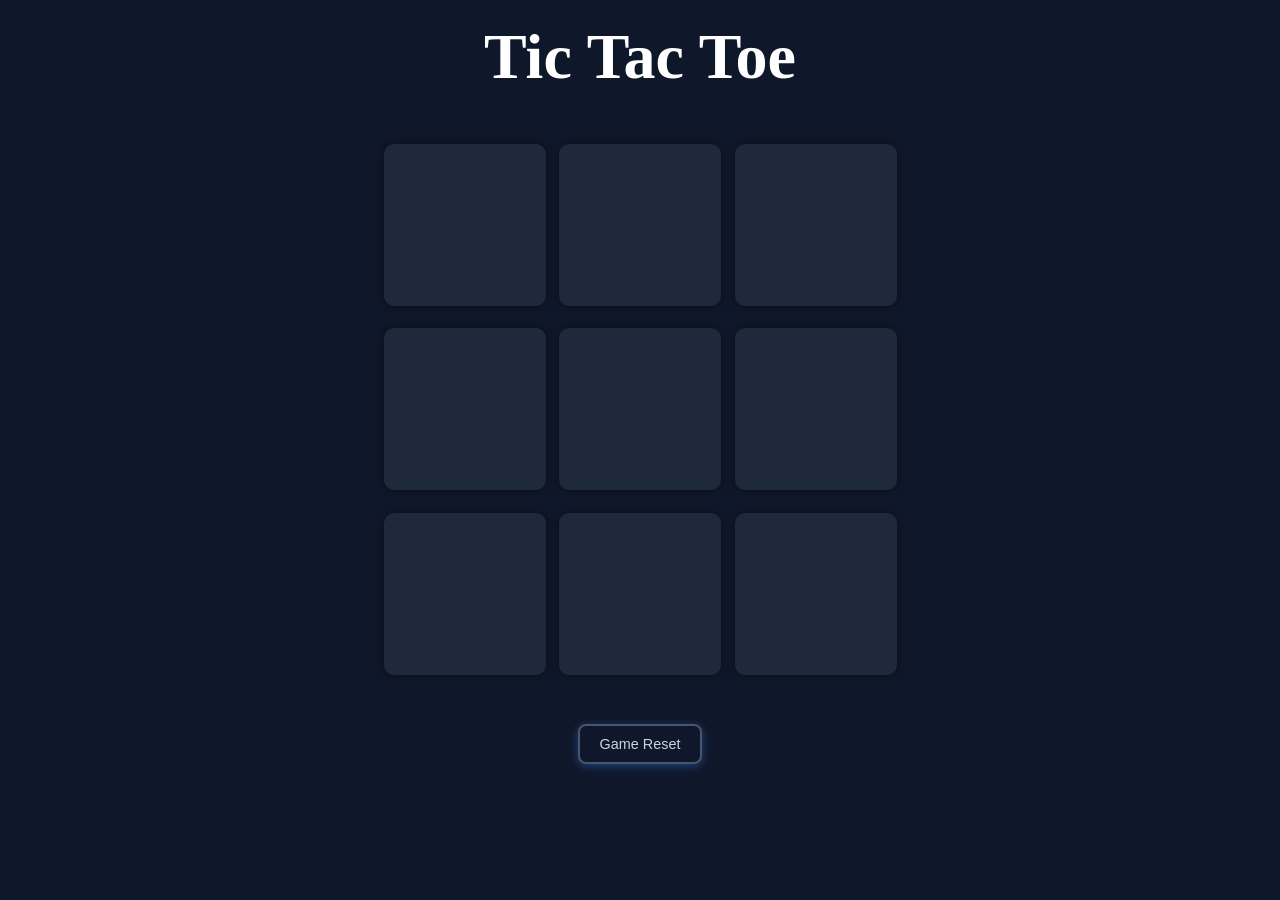
<file: index.html>
<!DOCTYPE html>
<html lang="en">
<head>
    <meta charset="UTF-8">
    <meta name="viewport" content="width=device-width, initial-scale=1.0">
    <title>Tic Tac Toe Game Project</title>
    <link rel="stylesheet" href="style.css">
</head>
<body>
    <div class="msg-cont hide">
        <p class="msg" >Winner</p>
        <button class="new-game" >New Game</button>
    </div>
    <main>
        <h1>Tic Tac Toe </h1>
        <div class="container">
            <div class="game">
          <button class="box"></button>
          <button class="box"></button>
          <button class="box"></button>
          <button class="box"></button>
          <button class="box"></button>
          <button class="box"></button>
          <button class="box"></button>
          <button class="box"></button>
          <button class="box"></button>
            </div>
        </div>
        <button class="reset-btn" >Game Reset</button> <br>
        

    </main>
    <script src="tic-tac.js"></script>
</body>
</html>
</file>
<file: style.css>
*{
    padding: 0;
    margin: 0;
    box-sizing: border-box;
}

body{
    margin-top: 20px;
    background-color: #0F172A;
    color: white;
    text-align: center;
    gap: 20px;
    overflow: hidden;
     
}

h1{
    font-size: 5vw;
}

.container{
    height: 70vh;
    display: flex;
    justify-content: center;
    align-items: center;


}

.game{
    height: 60vmin;
    width: 60vmin;
    display: flex;
    justify-content: center;
    align-items: center;
    flex-wrap: wrap;
    gap: 1.5vmin;
}

.box{
    background-color: #1E293B;
    height: 18vmin;
    width: 18vmin;
     border-radius: 10px;
     border: none;
     box-shadow: 0 0 10px #0006;
     font-size: 10vmin;
     cursor: pointer;
}

.reset-btn{
  background-color: #7D3CFF;
  color: black;
   padding:  0.9rem; 
   font-size: 0.9rem;
   border-radius: 10px;
   border: none;
   box-shadow: 0 0 10px #0006;
   cursor: pointer;

   background-color: transparent; 
    color: #CBD5E0; 
    border: 2px solid #4A5568;
    padding: 10px 20px;
    border-radius: 8px;
    font-weight: 500;
    box-shadow: 0 2px 10px rgba(58, 134, 255, 0.4);
  
}

.reset-btn:hover {
    background-color: #42639b;
    color: white;
    border-radius: 50px;
}



.new-game{
    background-color: #3A86FF; 
    color: white;
    font-weight: bold; 
   font-size: 0.9rem;
   border: none;
   margin: 10px 5px;
   position: relative;
    z-index: 101;
    cursor: pointer;
    display: block;
    padding: 30px 50px;
    border-radius: 50px; 
    font-weight: 600;
    box-shadow: 0 4px 15px rgba(58, 134, 255, 0.4); 
}


.msg-cont {
    position: fixed;
    top: 0;
    left: 0;
    width: 100%;
    height: 100%;
    background: rgba(15, 23, 42, 0.9); 
    backdrop-filter: blur(10px); /* Game BG blur */
    display: flex;
    flex-direction: column;
    justify-content: center;
    align-items: center;
    z-index: 100;
}


.msg{font-size: 3rem;
    color: #FF007F;
    text-shadow: 0 0 20px #FF007F;
    font-weight: bold;
}

.hide {
    display: none;
}

.x-color {
    color: #00F5FF;
    text-shadow: 0 0 10px #00F5FF; /* (Glow effect) */
}

.o-color {
    color: #FF007F;
    text-shadow: 0 0 10px #FF007F; /* (Glow effect) */
}

.box:hover {
    background-color: #1E293B; 
    box-shadow: 0 0 5px #00F5FF; 
    border: 1px solid #ff00aa;
    transform: scale(1.05); 
    
}




@media (max-width: 600px) {
    .game {
        height: 250px; 
        width: 250px;
        display: grid; 
        margin-top: 10px;
        
        grid-template-columns: repeat(3, 1fr); /*  3 equal colomn */
        grid-template-rows: repeat(3, 1fr);    /* 3 equal colomn */
        gap: 8px; /* gap between boxes */
    }
    h1{
        margin-bottom: 5px;
        position: relative;
        font-size: 15px;
    }

    .box {
        height: 100%; /* set with grid */
        width: 100%;
        font-size: 2rem;
    }
}
</file>
